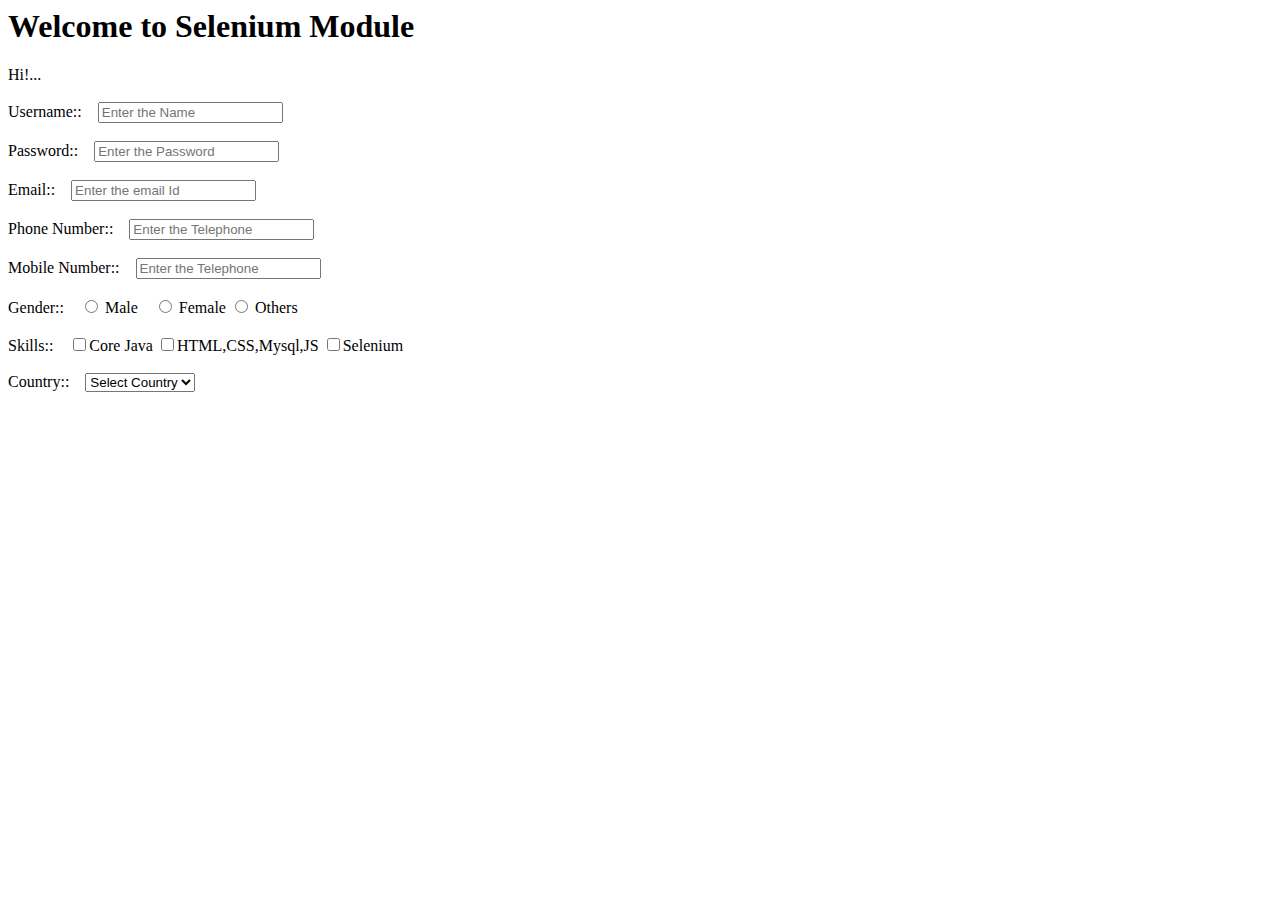
<file: Day02/index.html>
<html> 
	<head>
		<title> My First Front End Application </title>
	</head>
	<body>
		<h1> Welcome to Selenium Module </h1>
		<label> Hi!...</label> <br><br>
		<label>Username:: &nbsp;&nbsp;</label> 
		<input type="text" placeholder="Enter the Name " > <br><br>
		<label>Password:: &nbsp;&nbsp;</label> 
		<input type="password" placeholder="Enter the Password"/><br><br>
		<label>Email:: &nbsp;&nbsp;</label> 
		<input type="email" placeholder="Enter the email Id "/>
		<br><br>
		<label>Phone Number:: &nbsp;&nbsp;</label> 
		<input type="tel" placeholder="Enter the Telephone "/>
		<br><br>
		<label>Mobile Number:: &nbsp;&nbsp;</label> 
		<input type="number"  placeholder="Enter the Telephone "/>
		<br><br>
		<label>Gender:: &nbsp;&nbsp;</label> 
		<input type="radio" name="gender" value="male" /> Male &nbsp;&nbsp
		<input type="radio" name="gender" value="female" /> Female
		<input type="radio" name="gender" value="others" /> Others
		<br><br>
		<label>Skills:: &nbsp;&nbsp;</label> 
		<input type="checkbox" value="core java">Core Java 
		<input type="checkbox" value="htmlcssjssql" >HTML,CSS,Mysql,JS 
		<input type="checkbox" value="selenium" >Selenium 
			<br><br>
		<label>Country:: &nbsp;&nbsp;</label> 
		<select >
			<option value="" > Select Country</option>
			<option value="india" > India</option>
			<option value="us"> US</option>
			<option value="japan"> japan</option>
			<option value="southafrica"> South Africa</option>
		
		</select>
		
	</body>

</html>
</file>
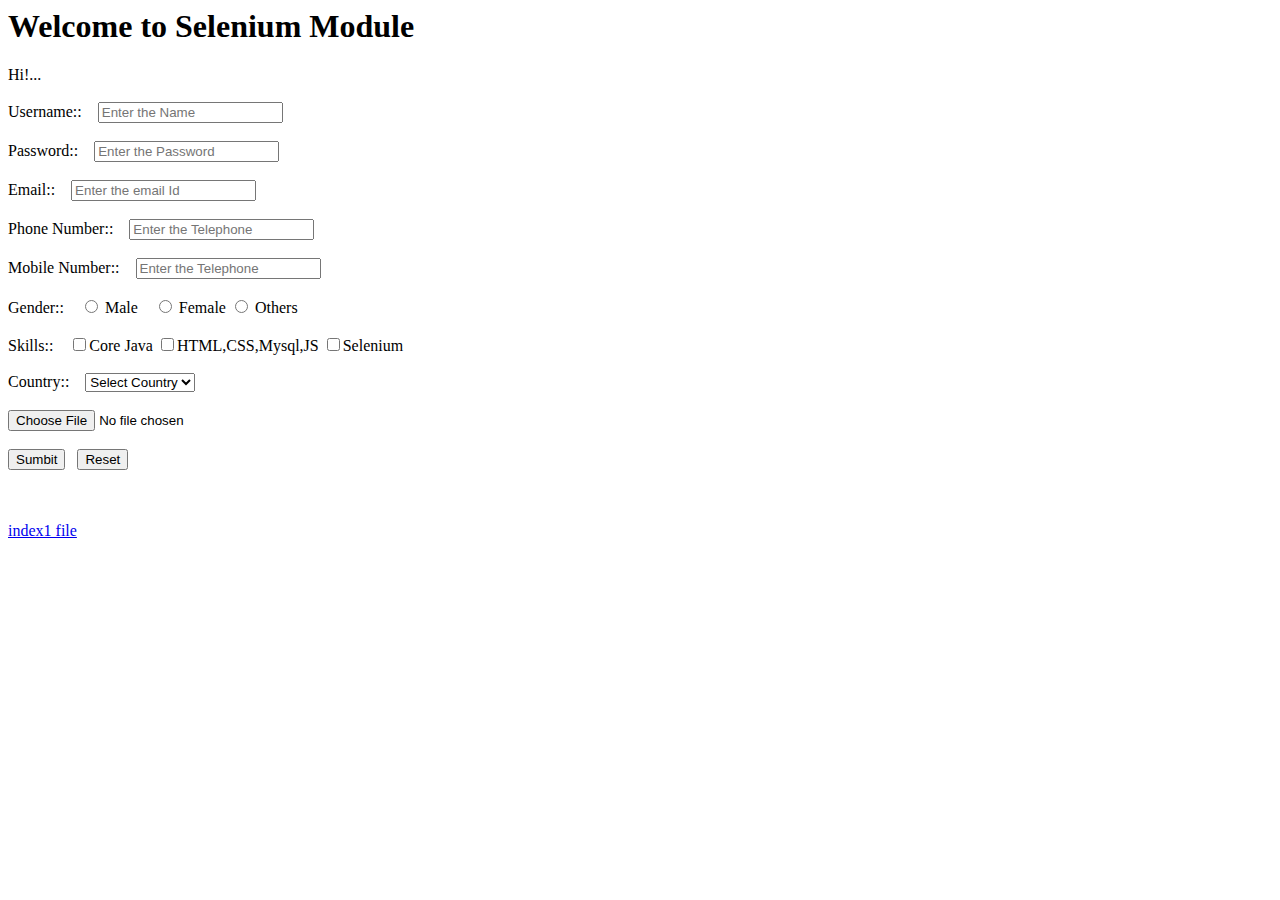
<file: Day03/index.html>
<html> 
	<head>
		<title> My First Front End Application </title>
	</head>
	<body>
		<h1> Welcome to Selenium Module </h1>
		<label> Hi!...</label> <br><br>
		
		<form action="http://localhost:4200">
		
		<label>Username:: &nbsp;&nbsp;</label> 
		<input name="username" type="text" placeholder="Enter the Name " > <br><br>
		<label>Password:: &nbsp;&nbsp;</label> 
		<input type="password" placeholder="Enter the Password"/><br><br>
		<label>Email:: &nbsp;&nbsp;</label> 
		<input type="email" placeholder="Enter the email Id "/>
		<br><br>
		<label>Phone Number:: &nbsp;&nbsp;</label> 
		<input type="tel" placeholder="Enter the Telephone "/>
		<br><br>
		<label>Mobile Number:: &nbsp;&nbsp;</label> 
		<input type="number"  placeholder="Enter the Telephone "/>
		<br><br>
		<label>Gender:: &nbsp;&nbsp;</label> 
		<input type="radio" name="gender" value="male" /> Male &nbsp;&nbsp
		<input type="radio" name="gender" value="female" /> Female
		<input type="radio" name="gender" value="others" /> Others
		<br><br>
		<label>Skills:: &nbsp;&nbsp;</label> 
		<input type="checkbox" value="core java">Core Java 
		<input type="checkbox" value="htmlcssjssql" >HTML,CSS,Mysql,JS 
		<input type="checkbox" value="selenium" >Selenium 
			<br><br>
		<label>Country:: &nbsp;&nbsp;</label> 
		<select >
			<option value="" > Select Country</option>
			<option value="india" > India</option>
			<option value="us"> US</option>
			<option value="japan"> japan</option>
			<option value="southafrica"> South Africa</option>
		
		</select>
		<br><br>
		
		<input type="file"><br><br>
		<button>Sumbit</button>&nbsp;&nbsp; 
		<button type="reset">Reset</button> 
		
		</form> <br><br>
		
		<a href="index1.html">index1 file </a>
		
	</body>

</html>
</file>
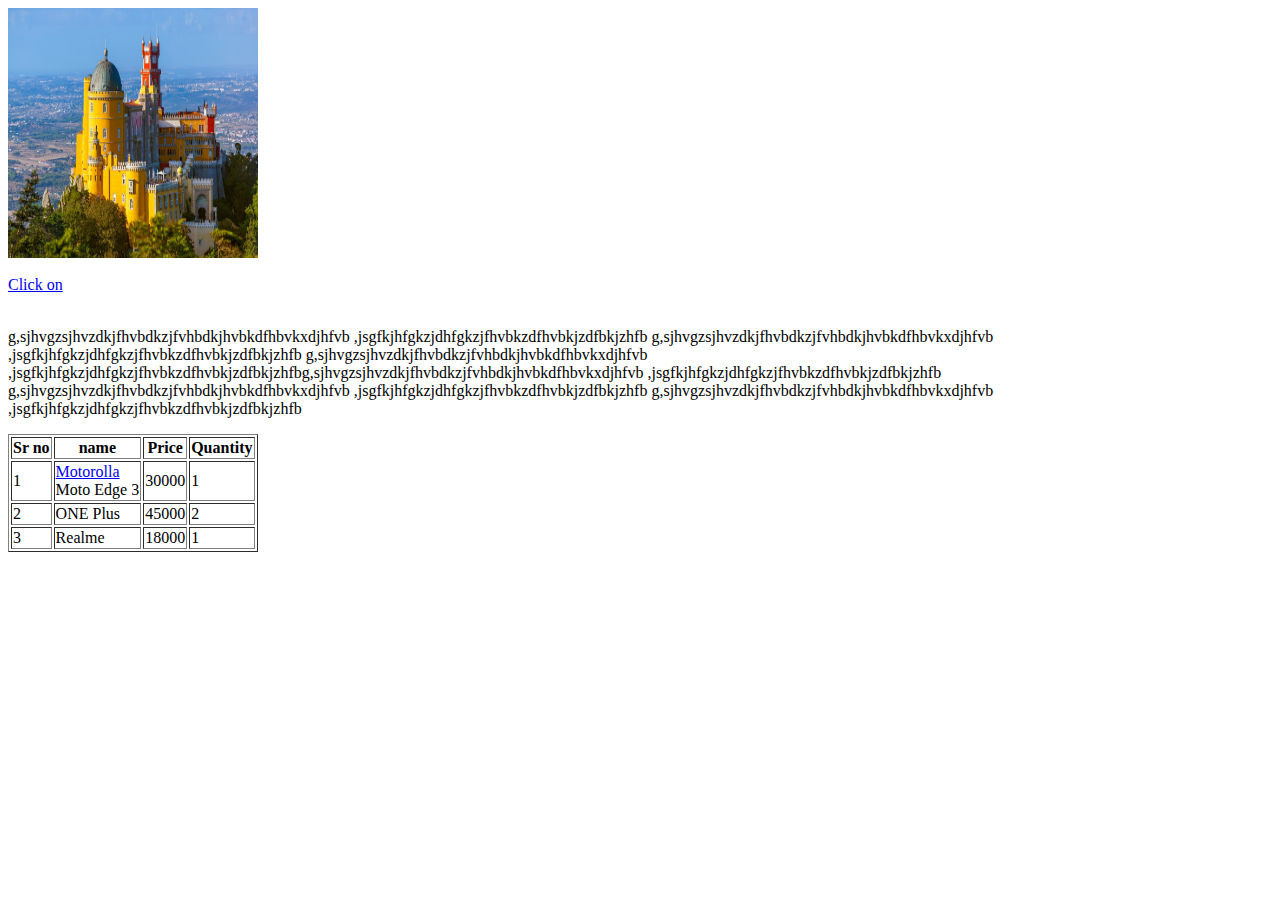
<file: Day03/index1.html>
<html>
	<head>
	</head>
	<body>
	
	<img src="image/bg4.jpg" style="width:250px;height:250px" > <br><br>	
	
	<a href="index.html">Click on </a> <br><br>
	
	
	<div>
		<p>
		g,sjhvgzsjhvzdkjfhvbdkzjfvhbdkjhvbkdfhbvkxdjhfvb
		,jsgfkjhfgkzjdhfgkzjfhvbkzdfhvbkjzdfbkjzhfb
		g,sjhvgzsjhvzdkjfhvbdkzjfvhbdkjhvbkdfhbvkxdjhfvb
		,jsgfkjhfgkzjdhfgkzjfhvbkzdfhvbkjzdfbkjzhfb
		g,sjhvgzsjhvzdkjfhvbdkzjfvhbdkjhvbkdfhbvkxdjhfvb
		,jsgfkjhfgkzjdhfgkzjfhvbkzdfhvbkjzdfbkjzhfbg,sjhvgzsjhvzdkjfhvbdkzjfvhbdkjhvbkdfhbvkxdjhfvb
		,jsgfkjhfgkzjdhfgkzjfhvbkzdfhvbkjzdfbkjzhfb
		g,sjhvgzsjhvzdkjfhvbdkzjfvhbdkjhvbkdfhbvkxdjhfvb
		,jsgfkjhfgkzjdhfgkzjfhvbkzdfhvbkjzdfbkjzhfb
		g,sjhvgzsjhvzdkjfhvbdkzjfvhbdkjhvbkdfhbvkxdjhfvb
		,jsgfkjhfgkzjdhfgkzjfhvbkzdfhvbkjzdfbkjzhfb
		</p>
		
		<table border="1px">
			<thead>
				<th>Sr no</th>
				<th>name</th>
				<th>Price</th>
				<th>Quantity</th>
			</thead>
		
		<tbody>
			<tr>
				<td>1</td>
				<td> <a href="index.html"> Motorolla</a><br>
						<span> Moto Edge 3 </span>
				</td>
				<td>30000</td>
				<td>1</td>
			</tr>
			<tr>
				<td>2</td>
				<td>ONE Plus</td>
				<td>45000</td>
				<td>2</td>
			</tr>
			<tr>
				<td>3</td>
				<td>Realme</td>
				<td>18000</td>
				<td>1</td>
			</tr>
		</tbody>		
			
		</table>
		
	
	</div>
	
	</body>
</html>
</file>
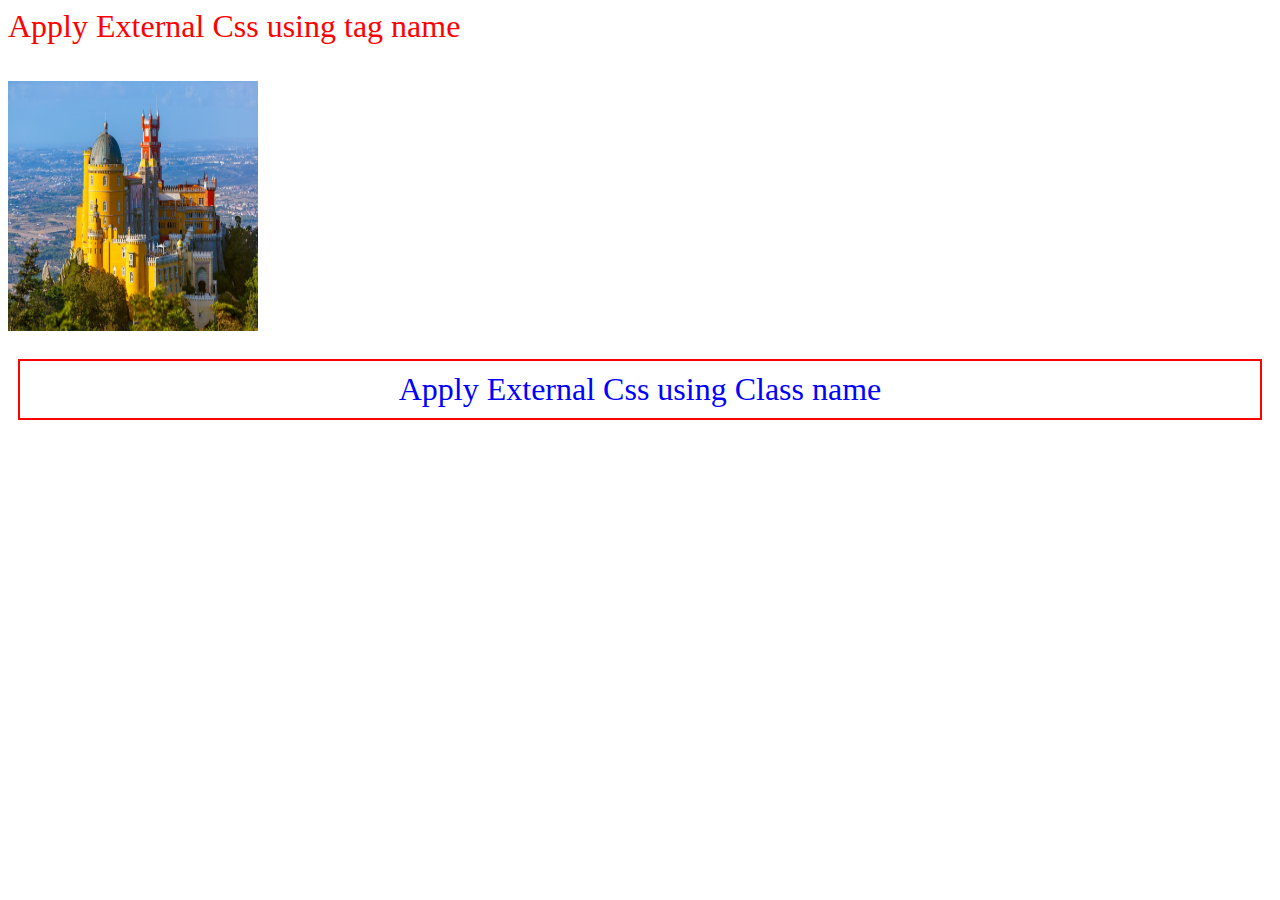
<file: Day05/index2.html>
<html>
	<head>
		<link href="css/style.css" rel="stylesheet">
	</head>
	<body>
		
		<div>
			Apply External Css using tag name 
		</div> <br><br>
		
		<a href="index.html"> <img id="myimg" src="image/bg4.jpg" alt="Internet loading"> </a> <br><br>
		
		<div class="myclass">
			Apply External Css using Class name 
		<div>
		
		
	</body>

</html>
</file>
<file: Day05/css/style.css>
div{
	
	color:red;
	font-size:32px;
}

#myimg{
	
	width:250px;
	height:250px;
	cursor:pointer;
}

.myclass{
	
	color:blue;
	font-size:32px;
	border:2px solid red;
	margin:10px;
	padding:10px;
	text-align:center;
	
}
</file>
